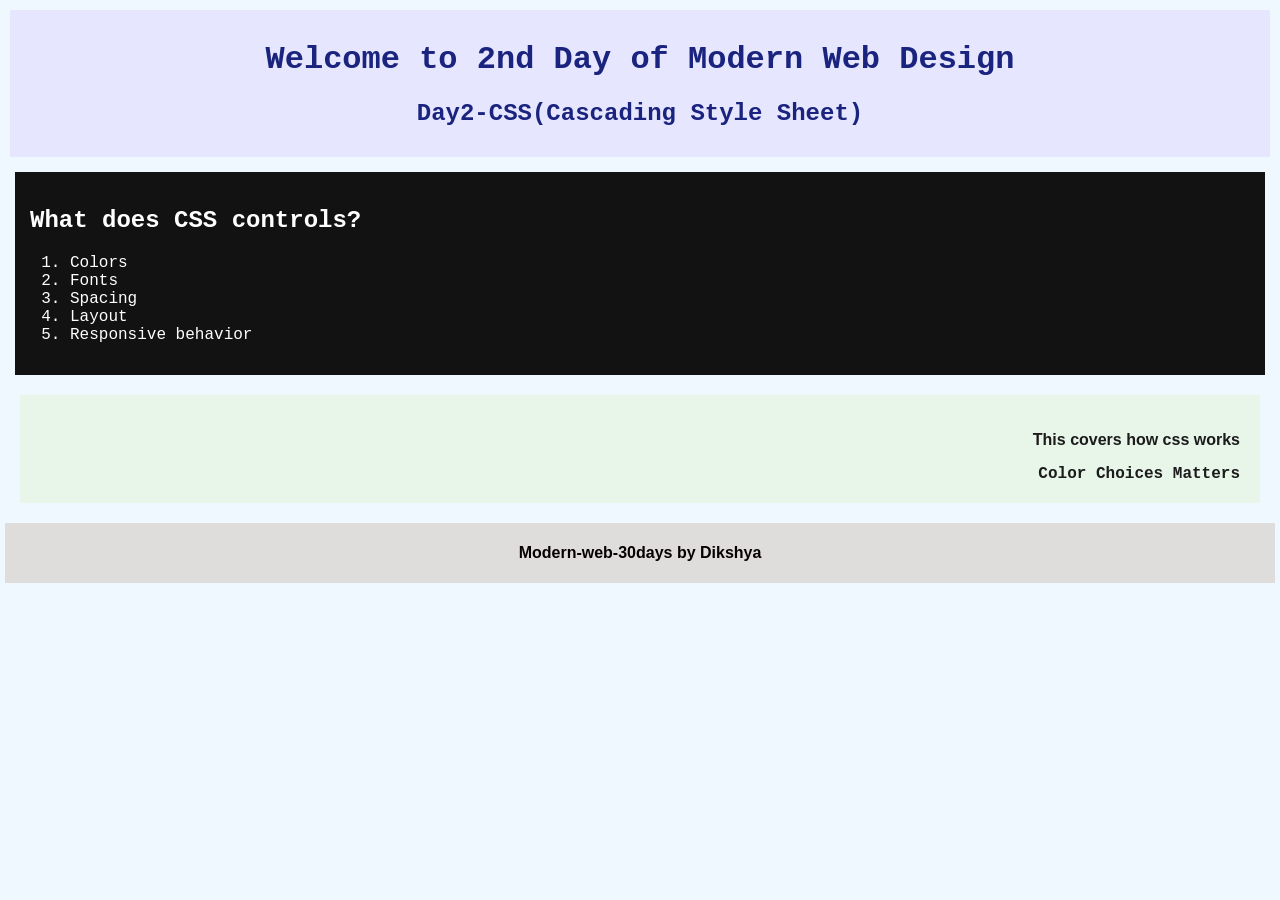
<file: Day2/index.html>
<!DOCTYPE html>
<html lang="en">
<head>
    <meta charset="UTF-8">
    <meta name="viewport" content="wclassth=device-wclassth, initial-scale=1.0">
    <title>Modern-web-2nd day-CSS</title>
    <link rel="stylesheet" href="style.css">
    <!-- CSS connection -->
</head>
<body>
    <header>
        <h1>Welcome to 2nd Day of Modern Web Design</h1>
        <h2>Day2-CSS(Cascading Style Sheet)</h2>
    </header>
        <main>
            <h2>What does CSS controls?</h2>
            <ol>
                <li>Colors</li>
                <li>Fonts</li>
                <li>Spacing</li>
                <li>Layout</li>
                <li>Responsive behavior</li>
            </ol>
        </main>
        <section>
            <p>This covers how css works</p>
            <b>Color Choices Matters</b>
        </section>
        
        <footer>
            <p>Modern-web-30days by Dikshya</p>
        </footer>
</body>
</html>
</file>
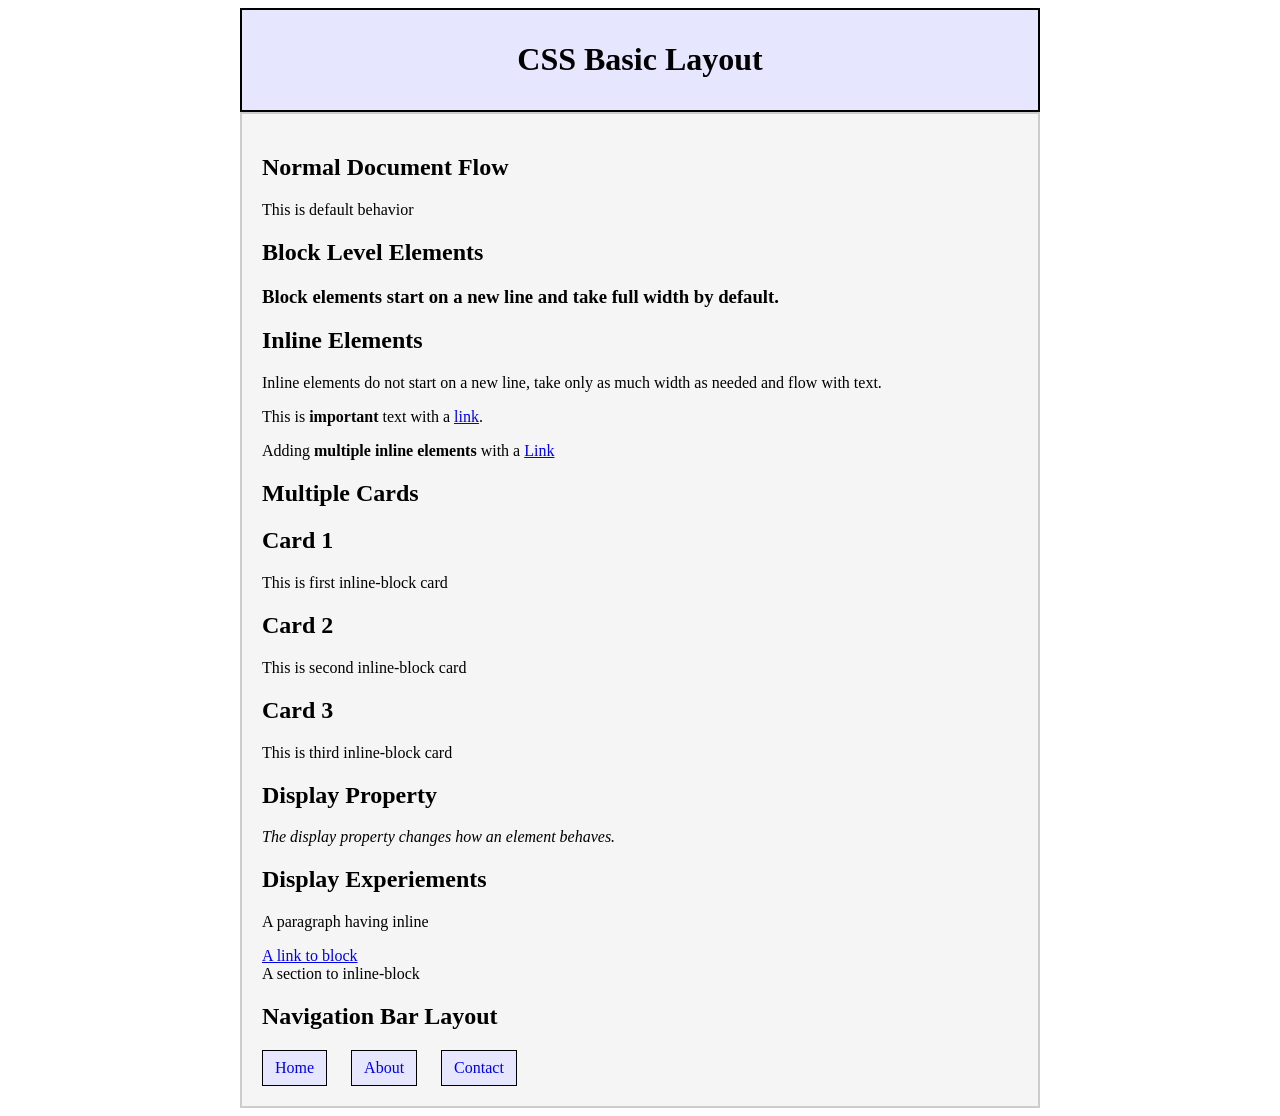
<file: Day4/index.html>
<!DOCTYPE html>
<html lang="en">
<head>
    <meta charset="UTF-8">
    <meta name="viewport" content="width=device-width, initial-scale=1.0">
    <title>Modern-web-4th day-CSS</title>

    <!-- External CSS file -->
    <link rel="stylesheet" href="style.css">
</head>

<body>

<div class="main">

    <!-- HEADER SECTION -->
    <header>
        <h1>CSS Basic Layout</h1>
    </header>

    <!-- MAIN CONTENT -->
    <main>

        <!-- NORMAL FLOW SECTION -->
        <section class="normal">
            <h1>Normal Document Flow</h1>
            <p>This is default behavior</p>
        </section>

        <!-- BLOCK LEVEL SECTION -->
        <section class="block-level">
            <h1>Block Level Elements</h1>
            <h3>
                Block elements start on a new line and take full width by default.
            </h3>
        </section>

        <!-- INLINE ELEMENTS SECTION -->
        <section class="inline-elements">
            <h1>Inline Elements</h1>

            <span>
                Inline elements do not start on a new line, take only as much width as needed and flow with text.
            </span>

            <p>
                This is <strong>important</strong> text with a <a href="#">link</a>.
            </p>

            <p>
                Adding <strong>multiple inline elements</strong> with a <a href="#">Link</a>
            </p>

        </section>

        <!-- INLINE BLOCK CARDS SECTION -->
        <section class="multiple-card">

            <h1>Multiple Cards</h1>

            <section class="card-one">
                <h2>Card 1</h2>
                <p>This is first inline-block card</p>
            </section>

            <section class="card-two">
                <h2>Card 2</h2>
                <p>This is second inline-block card</p>
            </section>

            <section class="card-third">
                <h2>Card 3</h2>
                <p>This is third inline-block card</p>
            </section>

        </section>
        <!-- DISPLAY PROPERTY SECTION -->
         <section class="display-section">
             <h1>Display Property </h1>
             <i>The display property changes how an element behaves.</i>
             
                <h2>Display Experiements</h2>
             <p class="inline">A paragraph having inline</p>
             <a href="#">A link to block</a>
             <section>
                A section to inline-block
             </section>

         </section>

         <section>
            <h1>Navigation Bar Layout</h1>
       <nav>
<a href="#">Home</a>
<a href="#">About</a>
<a href="#">Contact</a>
</nav>
 </section>
            
    </main>

</div>


</body>
</html>
</file>
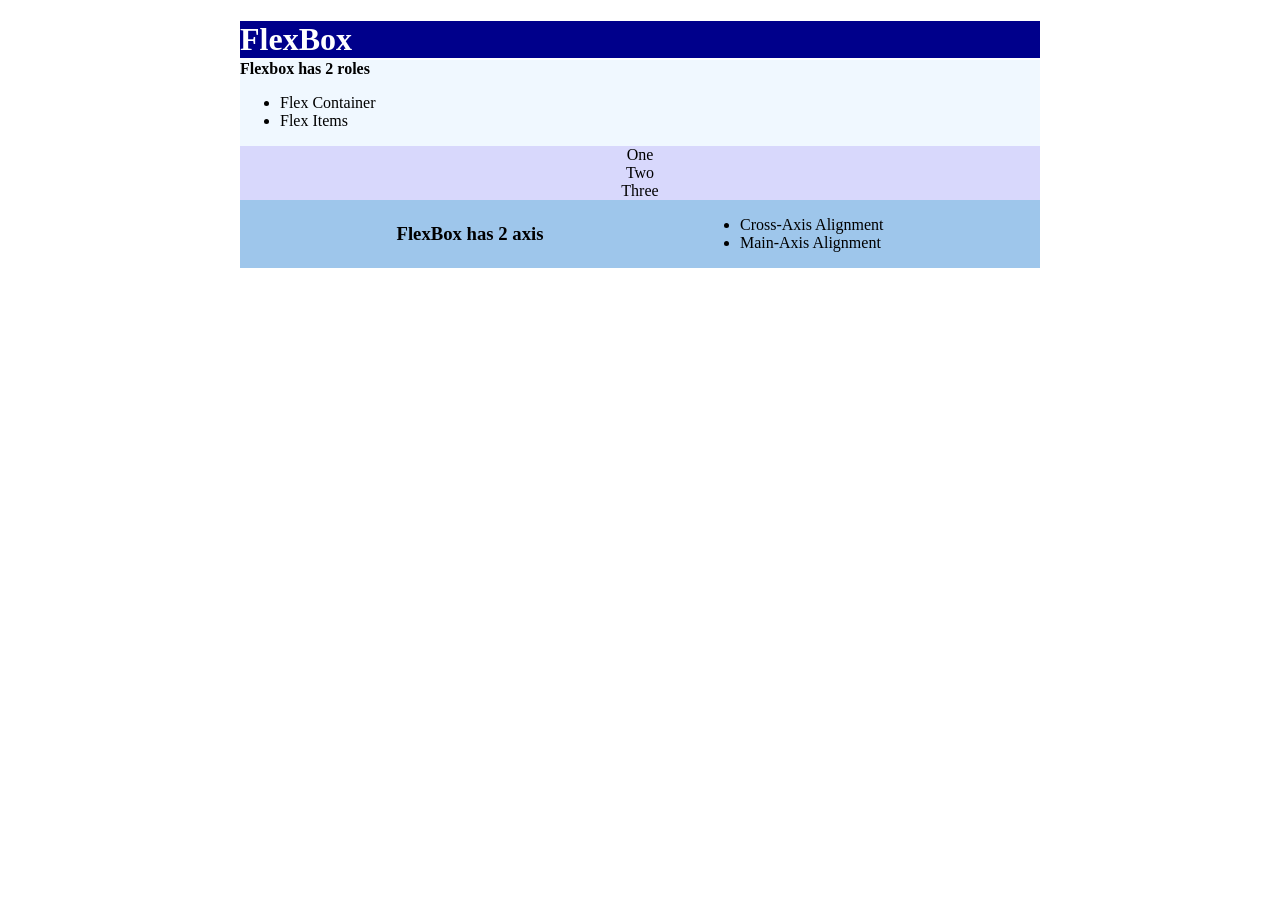
<file: Day5/index.html>
<!DOCTYPE html>
<html lang="en">
<head>
    <meta charset="UTF-8">
    <meta name="viewport" content="width=device-width, initial-scale=1.0">
    <title>Modern-web-5th day-CSS</title>
    <link rel="stylesheet" href="style.css">
</head>
<body>
    <div class="main">
        <header>
            <h1>
                FlexBox 
            </h1>
        </header>
        <section class="FlexBox-section">
            <b>Flexbox has 2 roles</b>
        <ul>
            <li>Flex Container</li>
            <li>Flex Items</li>
        </ul>
        <div class="container">
            <div class="item">One</div>
<div class="item">Two</div>
<div class="item">Three</div>
        </div>
        <div class="axis">
            <h3>FlexBox has 2 axis</h3>
            <ul>
                <li>Cross-Axis Alignment</li>
                <li>Main-Axis Alignment</li>
            </ul>
        </div>
        </section>
    </div>
</body>
</html>
</file>
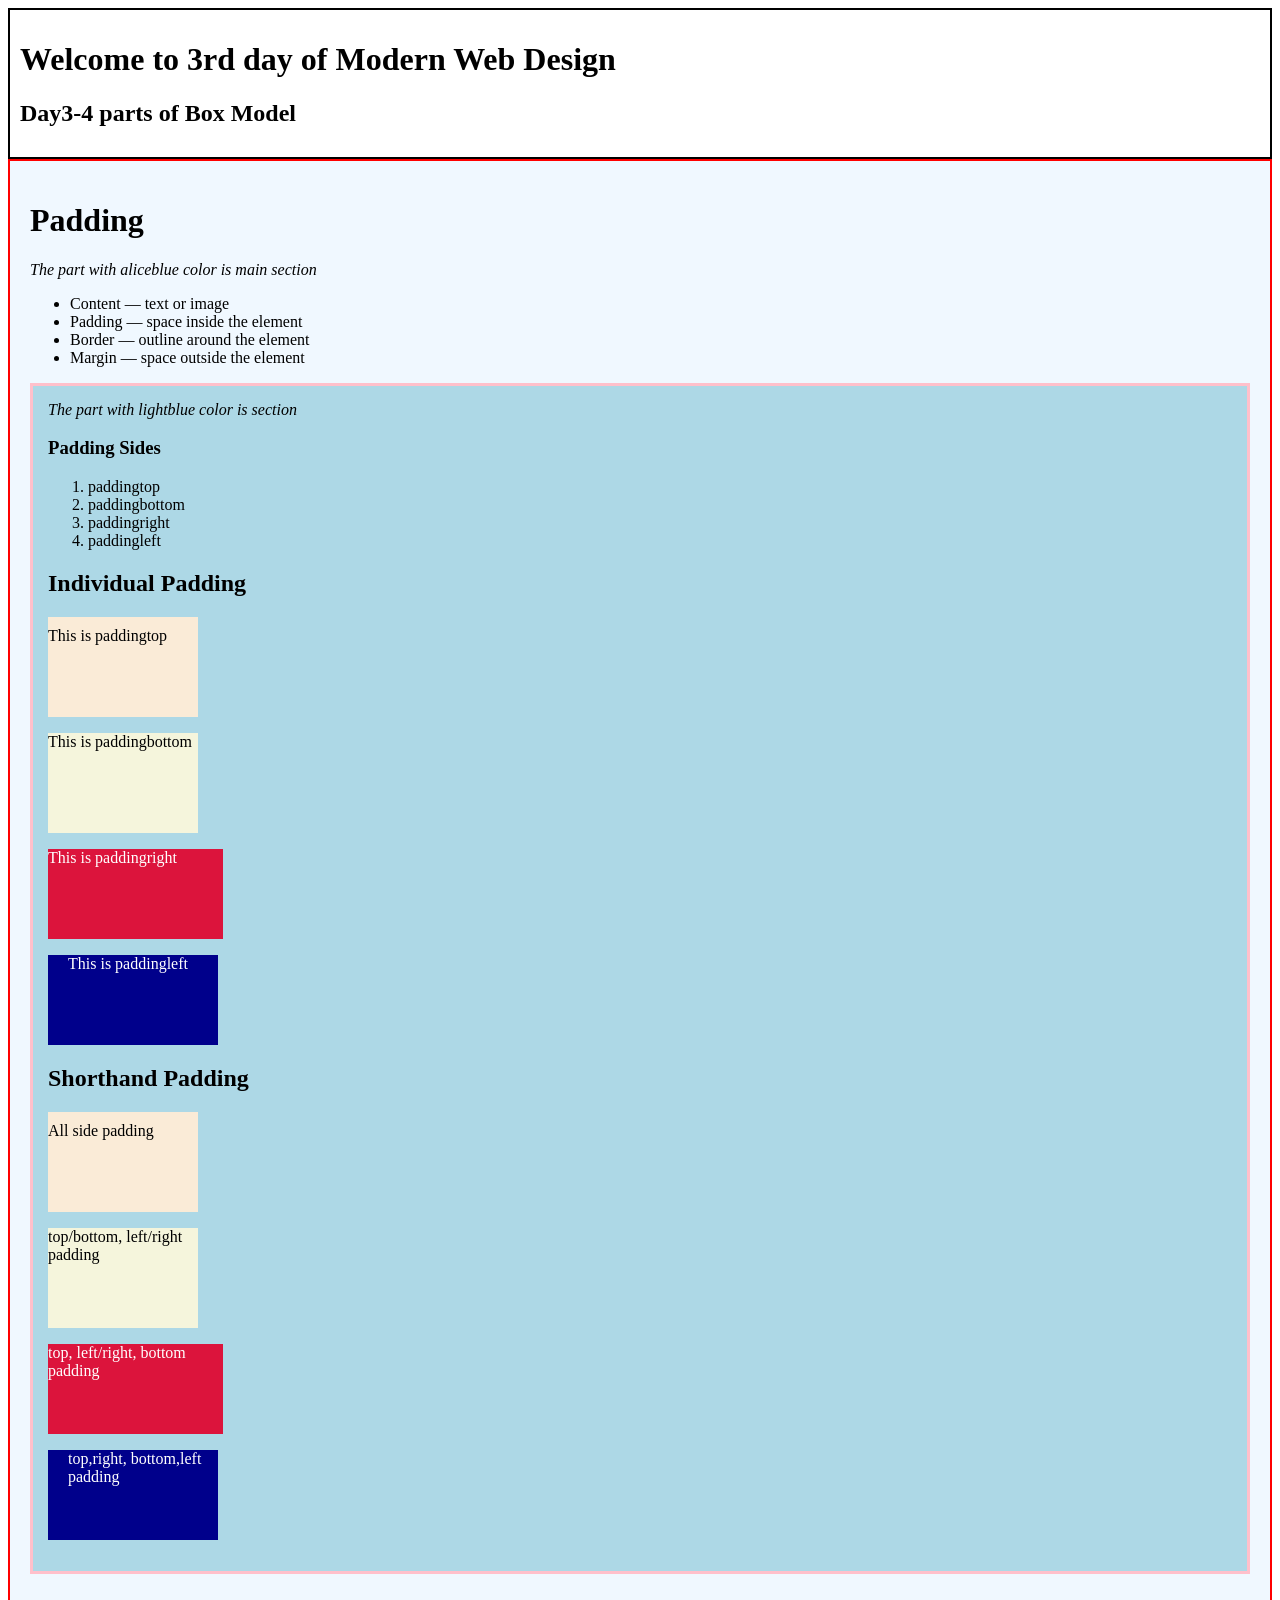
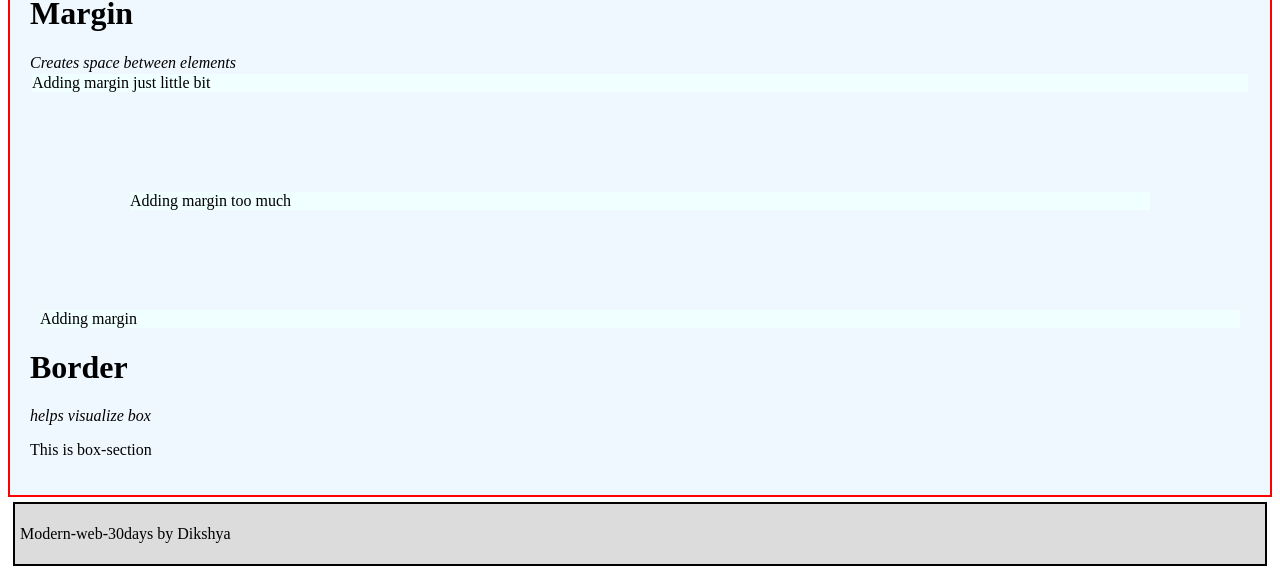
<file: Day3/BoxModel.html>
<!DOCTYPE html>
<html lang="en">
<head>
    <meta charset="UTF-8">
    <meta name="viewport" content="width=device-width, initial-scale=1.0">
    <title>Modern-web-3rd day-CSS</title>

    <!-- External CSS linked -->
    <link rel="stylesheet" href="style.css">
</head>

<body>

<!-- HEADER SECTION (Box Model Demo - Header) -->
<header>
    <h1>Welcome to 3rd day of Modern Web Design</h1>
    <h2>Day3-4 parts of Box Model</h2>
</header>

<!-- MAIN CONTENT AREA -->
<main>

    <h1>Padding</h1>
    <i>The part with aliceblue color is main section</i>

    <ul>
        <li>Content — text or image</li>
        <li>Padding — space inside the element</li>
        <li>Border — outline around the element</li>
        <li>Margin — space outside the element</li>
    </ul>

    <!-- PADDING SECTION -->
    <section id="padding-section">

        <i>The part with lightblue color is section</i><br>

        <h3>Padding Sides</h3>

        <ol>
            <li>paddingtop</li>
            <li>paddingbottom</li>
            <li>paddingright</li>
            <li>paddingleft</li>
        </ol>

        <h2>Individual Padding</h2>

        <!-- Individual padding examples -->
        <p id="top">This is paddingtop</p>
        <p id="bottom">This is paddingbottom</p>
        <p id="right">This is paddingright</p>
        <p id="left">This is paddingleft</p>

        <h2>Shorthand Padding</h2>

        <p id="top">All side padding</p>
        <p id="bottom">top/bottom, left/right padding</p>
        <p id="right">top, left/right, bottom padding</p>
        <p id="left">top,right, bottom,left padding</p>

    </section>

    <!-- MARGIN SECTION -->
    <h1>Margin</h1>
    <i>Creates space between elements</i>

    <section>

        <p class="m-small">Adding margin just little bit</p>
        <p class="m-medium">Adding margin too much</p>
        <p class="m-normal">Adding margin</p>

    </section>

    <!-- BORDER SECTION -->
    <h1>Border</h1>
    <i>helps visualize box</i>

    <section id="box-section">
        <p>This is box-section</p>
    </section>

</main>

<!-- FOOTER SECTION -->
<footer>
    <p>Modern-web-30days by Dikshya</p>
</footer>

</body>
</html>
</file>
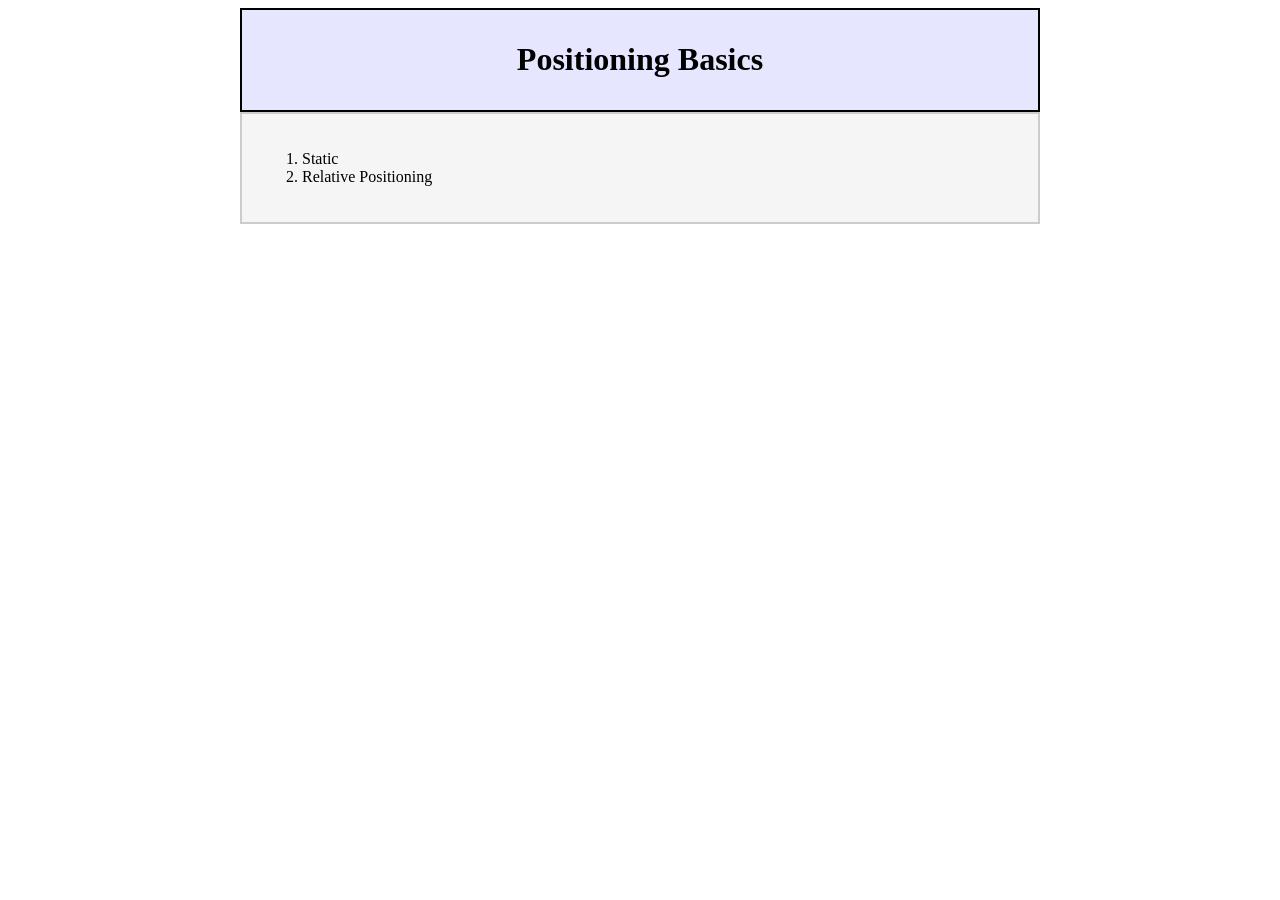
<file: Day4/basic_position.html>
<!DOCTYPE html>
<html lang="en">
<head>
    <meta charset="UTF-8">
    <meta name="viewport" content="width=device-width, initial-scale=1.0">
    <title>Basic Positioning</title>
    <link href="style.css" rel="stylesheet">
</head>
<body>
    <div class="main">
        <header>
            <h1>Positioning Basics</h1>
        </header>
        <main>

            <section>
                <ol>
                    <li>Static</li>
                    <li>Relative Positioning</li>
                </ol>
            </section>
            
        </main>
    </div>
</body>
</html>
</file>
<file: Day2/style.css>
/* Base body styling */
body {
    background-color: aliceblue;
    font-family: 'Courier New', Courier, monospace;
    margin: 0;
    /* margin is space outsclasse an element */
    padding: 0;
    /* padding is space insclasse an element */
}

/* Paragraph styling */
p {
    font-size: 16px;
    font-family: Arial, Helvetica, sans-serif;
    font-weight: bold;
}

/* Light background with dark text with margin and padding 10px and center text-align*/
header {
    background: #e6e6ff;
    color: #1a237e;
    margin:10px;
    padding: 10px;
    text-align: center;
}

/* Dark background with light text with left text-align */
main {
    background: #121212;
    color: #ffffff;
    margin:15px;
    padding: 15px;
    text-align: left;
}

/* Soft neutral color scheme  with right text-align*/
section {
    background: #e8f5e9;
    color: #1b1b1b;
    margin: 20px;
    padding: 20px;
    text-align:right;
}

/* Neutral footer styling */
footer {
    background-color: rgb(223, 220, 220);
    color: rgb(7, 0, 0);
    margin:5px;
    padding: 5px;
    text-align: center;
}
</file>
<file: Day4/style.css>
/* BEFORE HAVING CUSTOM DISPLAY RULES */
/* .main{
    width: 800px;
    margin: auto;
} */

/* HEADER */
/* header{
    background-color: #e6e6ff;
    padding: 10px;
    border: 2px solid black;
    text-align: center;
    position: relative;
} */

/* MAIN */
/* main{
    padding: 20px;
    background-color: #f5f5f5;
    border: 2px solid #ccc;
} */

/* SECTIONS */
/* .normal,
.block-level,
.inline-elements{
    padding: 10px;
    margin-bottom: 10px;
} */

/* COLORS */
/* .normal{ background-color: #e8f5e9; }
.block-level{ background-color: #fff3e0; border-left: 5px solid orange; }
.inline-elements{ background-color: #e3f2fd; } */

/* INLINE highlight */
/* .inline-elements span{
    background-color: yellow;
} */

/* CARD SYSTEM */
/* .card-one, */
/* .card-two,
.card-third{
    display: inline-block;
    width: 27%;
    vertical-align: top;
    padding: 20px;
    margin: 10px;
    background-color: #fff3e0;
    border: 1px solid black;
    box-sizing: border-box;
    font-size: 16px;
} */

/* DISPLAY SECTION */
/* .display-section{
    background-color: #fce4ec;
    width: 100%;
    border: 2px solid black;
    margin: 5px;
    padding: 10px;
}

.display-section i{
    background-color: #edb0b0;
    display: inline-block;
    margin: 10px 0;

} */

/* DISPLAY TYPES */
/* .inline{
    background-color: lightcyan;
    display: inline;
    border: 1px solid black;
    padding: 10px;
    margin: 10px;
    height: 10vh;
    
}

.display-section a{
    background-color: lightyellow;
    display: block;
    border: 1px solid black;
        padding: 10px;
          margin: 10px;
    height: 10vh;

}

.display-section section{
    background-color: beige;
    display: inline-block;
    border: 1px solid black;
        padding: 10px;

          margin: 10px;
    height: 10vh;
}
.hidden{
    display:none;
} */

/* AFTER TEMP REMOVING CUSTOM DISPLAY RULES */
/* MAIN CONTAINER */
.main{
    width: 800px;
    margin: auto;
}

/* HEADER */
header{
    background-color: #e6e6ff;
    padding: 10px;
    border: 2px solid black;
    text-align: center;
}

/* MAIN */
main{
    padding: 20px;
    background-color: #f5f5f5;
    border: 2px solid #ccc;
}
/* FOR NAVIGATION BAR LAYOUT */
nav a {
display: inline-block;
margin-right: 20px;
padding: 8px 12px;
background-color: #e6e6ff;
text-decoration: none;
border:1px solid black;
}
</file>
<file: Day5/style.css>
.main{
    width: 800px;
    margin:auto;
}
header{
    background-color: darkblue;
    color: white;
}
section{
    background-color: aliceblue;
    margin-top:-20px;
}
.container{
    background-color: rgb(216, 216, 252);
    display: flex;
    flex-direction: column;
    justify-content: center; 
    /* this wont work on column meaning cross-axis*/
    align-items: center;
    /* this will work on column  */
}
.axis{
    background-color: rgb(158, 198, 235);
    display: flex;
    flex-direction: row;
    justify-content:space-evenly;
    align-items: center;
    /* this wont work on row */
}
</file>
<file: Day3/style.css>
/* 
   HEADER STYLE
 */
header{
    padding:10px;
    border:2px solid black;
}

/* 
   MAIN SECTION STYLE
 */
main{
    padding:20px;
    background-color: aliceblue;
    border:2px solid red;
}

/* 
   PADDING SECTION BOX
 */
#padding-section{
    padding:15px;
    background-color: lightblue;
    border:3px solid pink;
}

/* 
   INDIVIDUAL PADDING BOXES
 */

/* Top padding example */
#top{
    padding-top:10px;
    background-color: antiquewhite;
    width:150px;
    height:10vh;
}

/* Bottom padding example */
#bottom{
    padding-bottom:10px;
    background-color: beige;
    width:150px;
    height:10vh;
}

/* Right padding example */
#right{
    padding-right:25px;
    background-color: crimson;
    color:white;
    width:150px;
    height:10vh;
}

/* Left padding example */
#left{
    padding-left:20px;
    background-color: darkblue;
    color:white;
    width:150px;
    height:10vh;
}

/* 
   MARGIN UTILITIES
 */

/* Small margin */
.m-small{
    margin:2px;
    background-color: azure;
}

/* Medium margin */
.m-medium{
    margin:100px;
    background-color: azure;
}

/* Normal margin */
.m-normal{
    margin:10px;
    background-color: azure;
}

/* 
   FOOTER STYLE
 */
footer{
    background-color: gainsboro;
    padding:5px;
    margin:5px;
    border:2px solid black;
}
</file>
